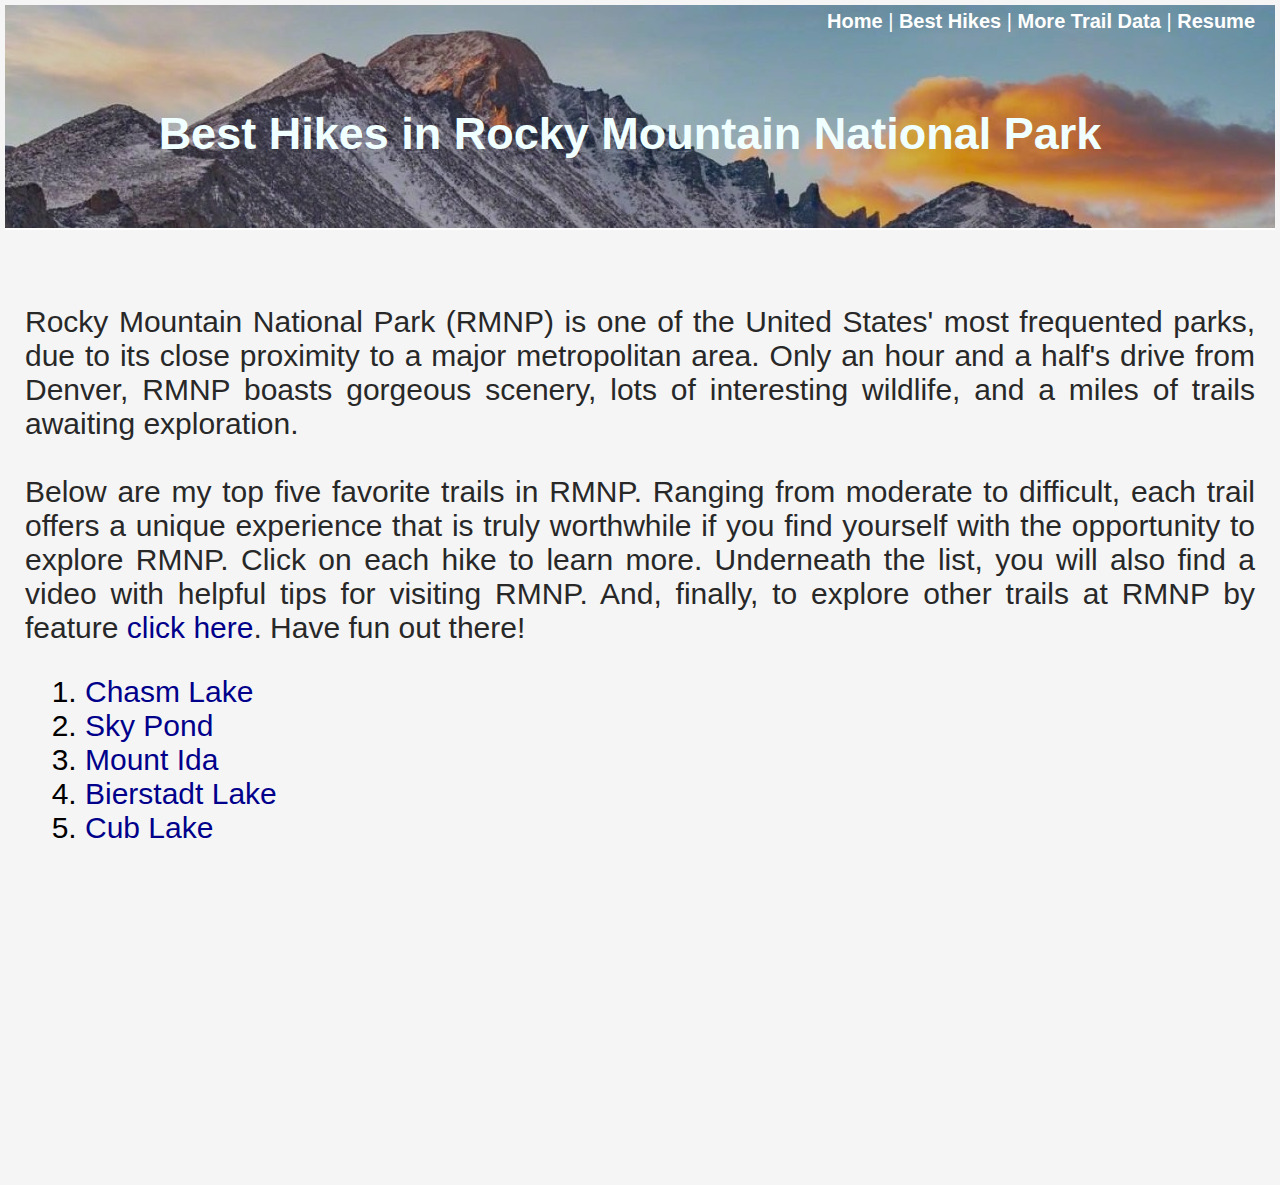
<file: index.html>
<!DOCTYPE html>
<html lang="en">
    <head>
        <meta charset="UTF-8">
        <meta name="viewport" content="width=device-width, initial-scale=1.0">
        <title>IS201 Web Project From Scratch Page</title>
        <link href="CSS/styles.css" rel="stylesheet">
    </head>
<body>
    <div class="common header">
        <a class="right navbar" href="#">Home</a> |
        <a href="topfive.html" class="navbar">Best Hikes</a> |
        <a href="tableau.html" class="navbar">More Trail Data</a> |
        <a href="https://jennifermball.github.io/is201/index.html" class="navbar">Resume</a>
        <p class="title">Best Hikes in Rocky Mountain National Park</p>

    </div>
    <div class="common mainbody">
        <p>
            Rocky Mountain National Park (RMNP) is one of the United States' most frequented parks, due to its close proximity to a major metropolitan area. Only an hour and a half's drive from Denver, RMNP boasts gorgeous scenery, lots of interesting wildlife, and a miles of trails awaiting exploration.<br><br>
            Below are my top five favorite trails in RMNP. Ranging from moderate to difficult, each trail offers a unique experience that is truly worthwhile if you find yourself with the opportunity to explore RMNP. Click on each hike to learn more. Underneath the list, you will also find a video with helpful tips for visiting RMNP. And, finally, to explore other trails at RMNP by feature <a href="tableau.html" class="blue">click here</a>. Have fun out there!
        </p>
        <div class="indent">
            <ol>
                <li class="font30"><a href="topfive.html#chasm_lake" class="blue">Chasm Lake</a></li>
                <li class="font30"><a href="topfive.html#sky_pond" class="blue">Sky Pond</a></li>
                <li class="font30"><a href="topfive.html#mt_ida" class="blue">Mount Ida</a></li>
                <li class="font30"><a href="topfive.html#lake_b" class="blue">Bierstadt Lake</a></li>
                <li class="font30"><a href="topfive.html#cub_lake" class="blue">Cub Lake</a></li>
            </ol>
        </div>
        <div class="center">
            <iframe width="560" height="315" src="https://www.youtube.com/embed/nS1CFA810BI?si=wxdqeSOfWuMqDZyV" title="YouTube video player" frameborder="0" allow="accelerometer; autoplay; clipboard-write; encrypted-media; gyroscope; picture-in-picture; web-share" allowfullscreen></iframe>
        </div>
    </div>
</body>
</html>
</file>
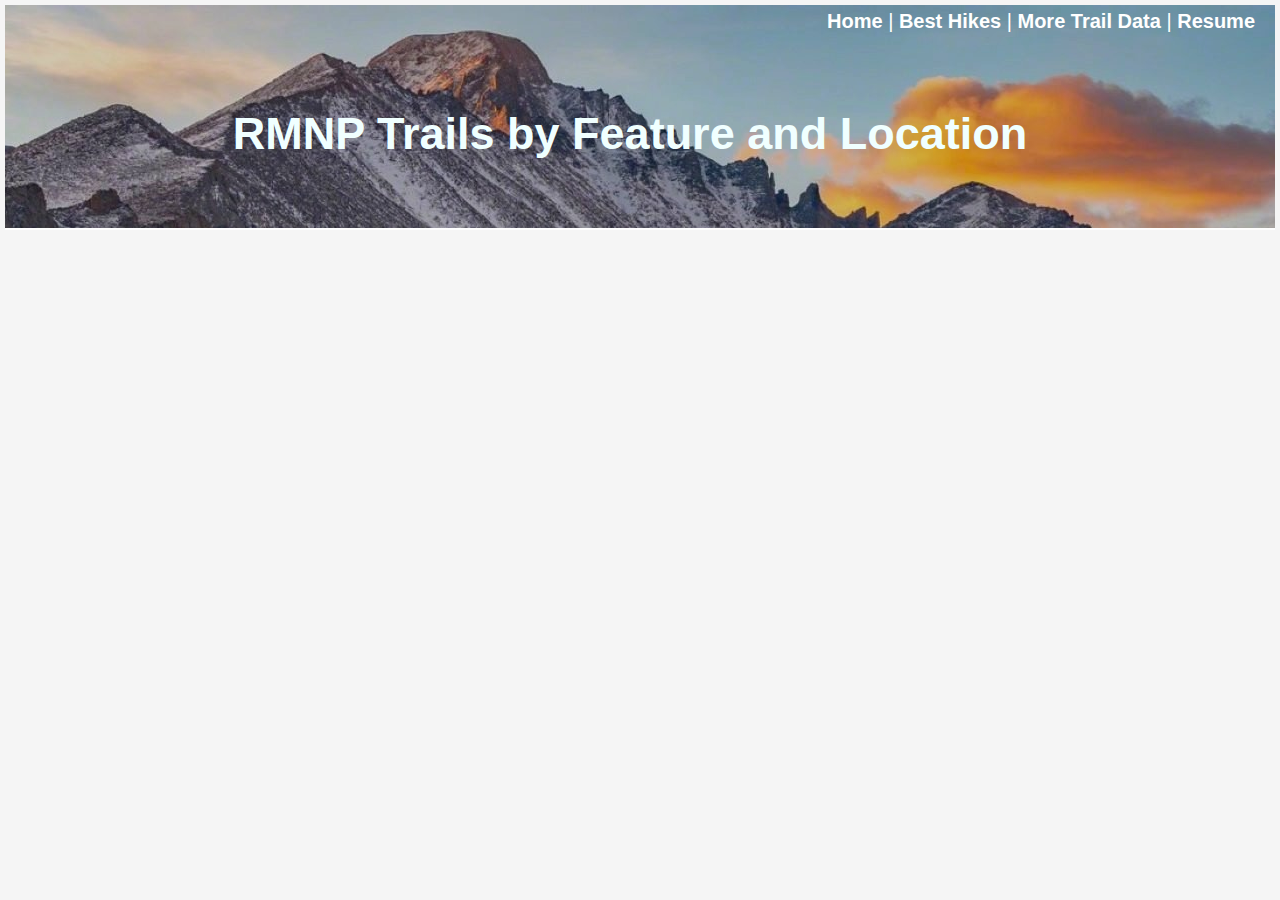
<file: tableau.html>
<!DOCTYPE html>
<html lang="en">
<head>
    <meta charset="UTF-8">
    <meta name="viewport" content="width=device-width, initial-scale=1.0">
    <title>Tableau</title>
    <link href="CSS/styles.css" rel="stylesheet">
</head>
<body>
<div class="common header">
    <a class="right navbar" href="index.html">Home</a> |
    <a href="topfive.html" class="navbar">Best Hikes</a> |
    <a href="#" class="navbar">More Trail Data</a> |
    <a href="https://jennifermball.github.io/is201/index.html" class="navbar">Resume</a>
    <p class="title">RMNP Trails by Feature and Location</p>
</div>

<div class= "common mainbody 'tableauPlaceholder'" id='viz1706214659082' style='position: relative'><noscript><a href='#'><img alt='Rocky Mountain National Park Hikes ' src='https:&#47;&#47;public.tableau.com&#47;static&#47;images&#47;Ro&#47;RockyMountain&#47;Dashboard1&#47;1_rss.png' style='border: none' /></a></noscript><object class='tableauViz'  style='display:none;'><param name='host_url' value='https%3A%2F%2Fpublic.tableau.com%2F' /> <param name='embed_code_version' value='3' /> <param name='site_root' value='' /><param name='name' value='RockyMountain&#47;Dashboard1' /><param name='tabs' value='no' /><param name='toolbar' value='yes' /><param name='static_image' value='https:&#47;&#47;public.tableau.com&#47;static&#47;images&#47;Ro&#47;RockyMountain&#47;Dashboard1&#47;1.png' /> <param name='animate_transition' value='yes' /><param name='display_static_image' value='yes' /><param name='display_spinner' value='yes' /><param name='display_overlay' value='yes' /><param name='display_count' value='yes' /><param name='language' value='en-US' /></object></div>                <script type='text/javascript'>                    var divElement = document.getElementById('viz1706214659082');                    var vizElement = divElement.getElementsByTagName('object')[0];                    vizElement.style.width='100%';vizElement.style.height=(divElement.offsetWidth*0.75)+'px';                    var scriptElement = document.createElement('script');                    scriptElement.src = 'https://public.tableau.com/javascripts/api/viz_v1.js';                    vizElement.parentNode.insertBefore(scriptElement, vizElement);                </script>
</body>
</html>
</file>
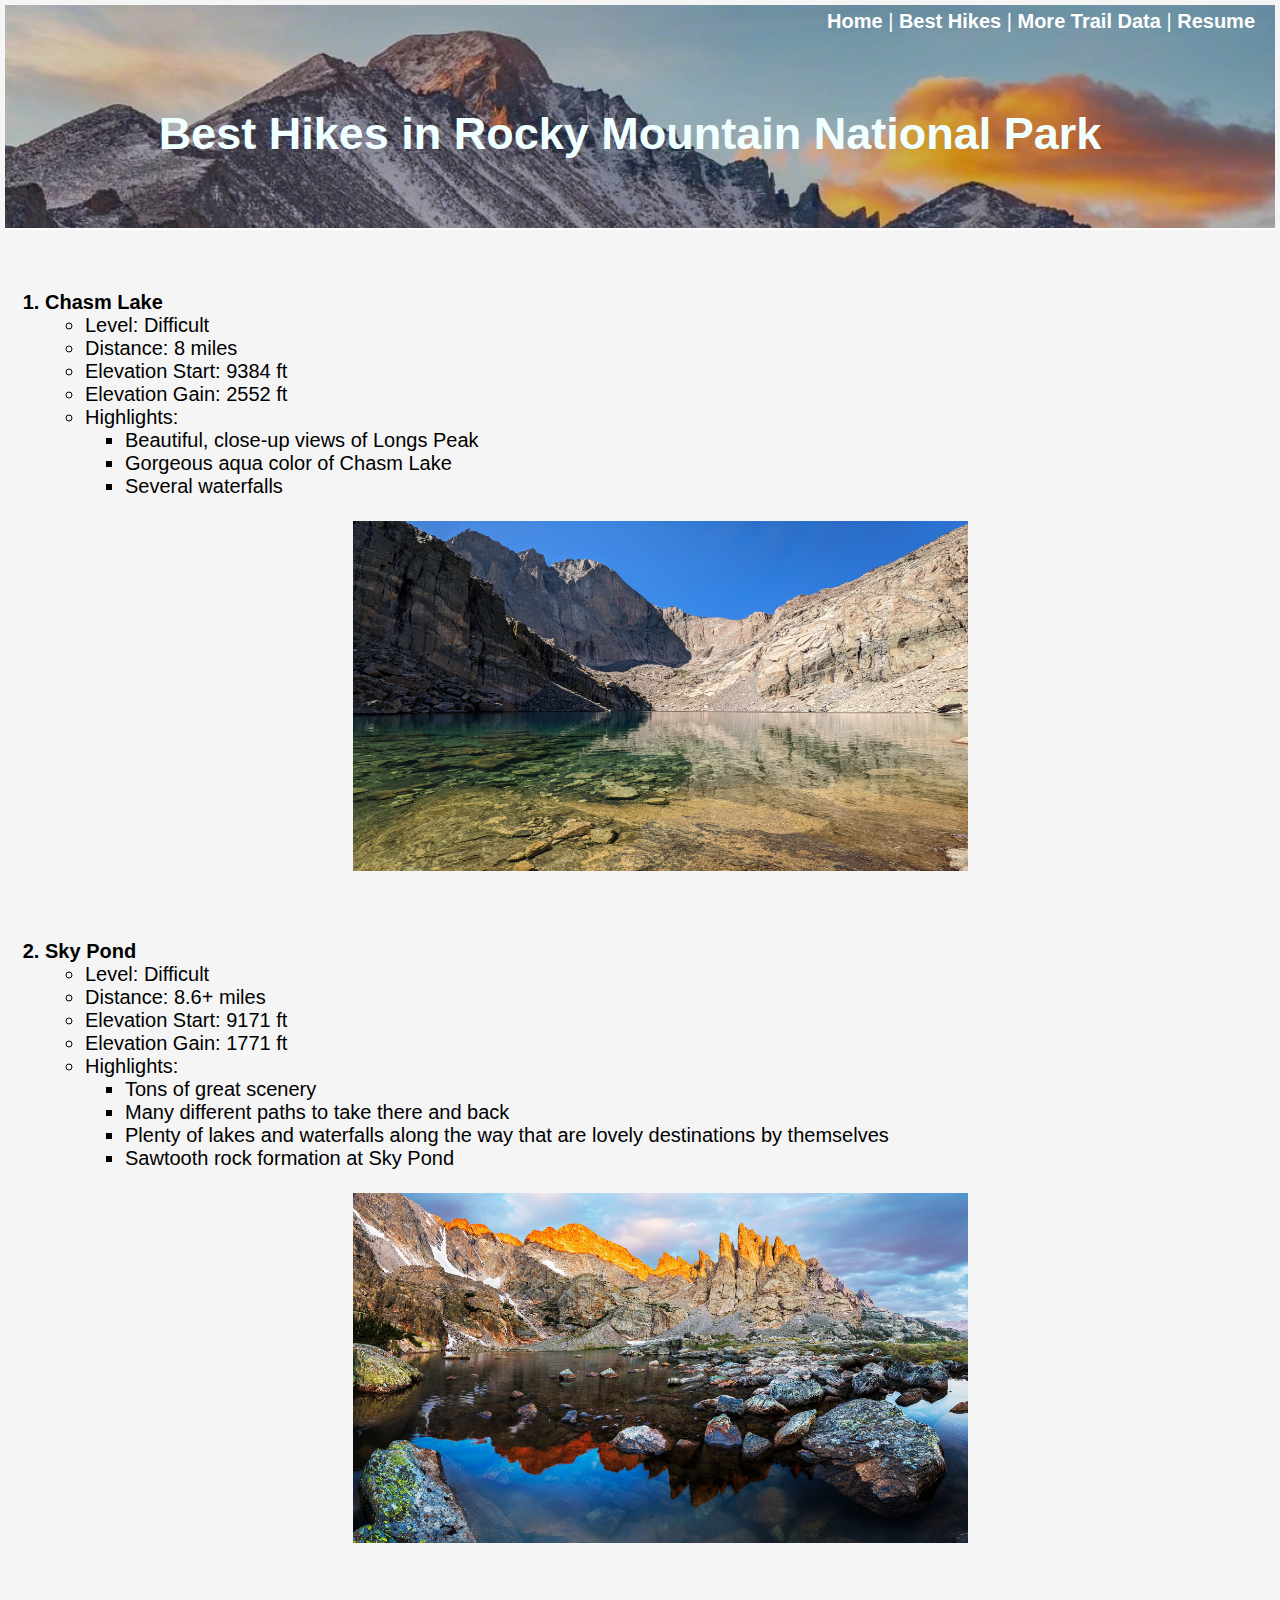
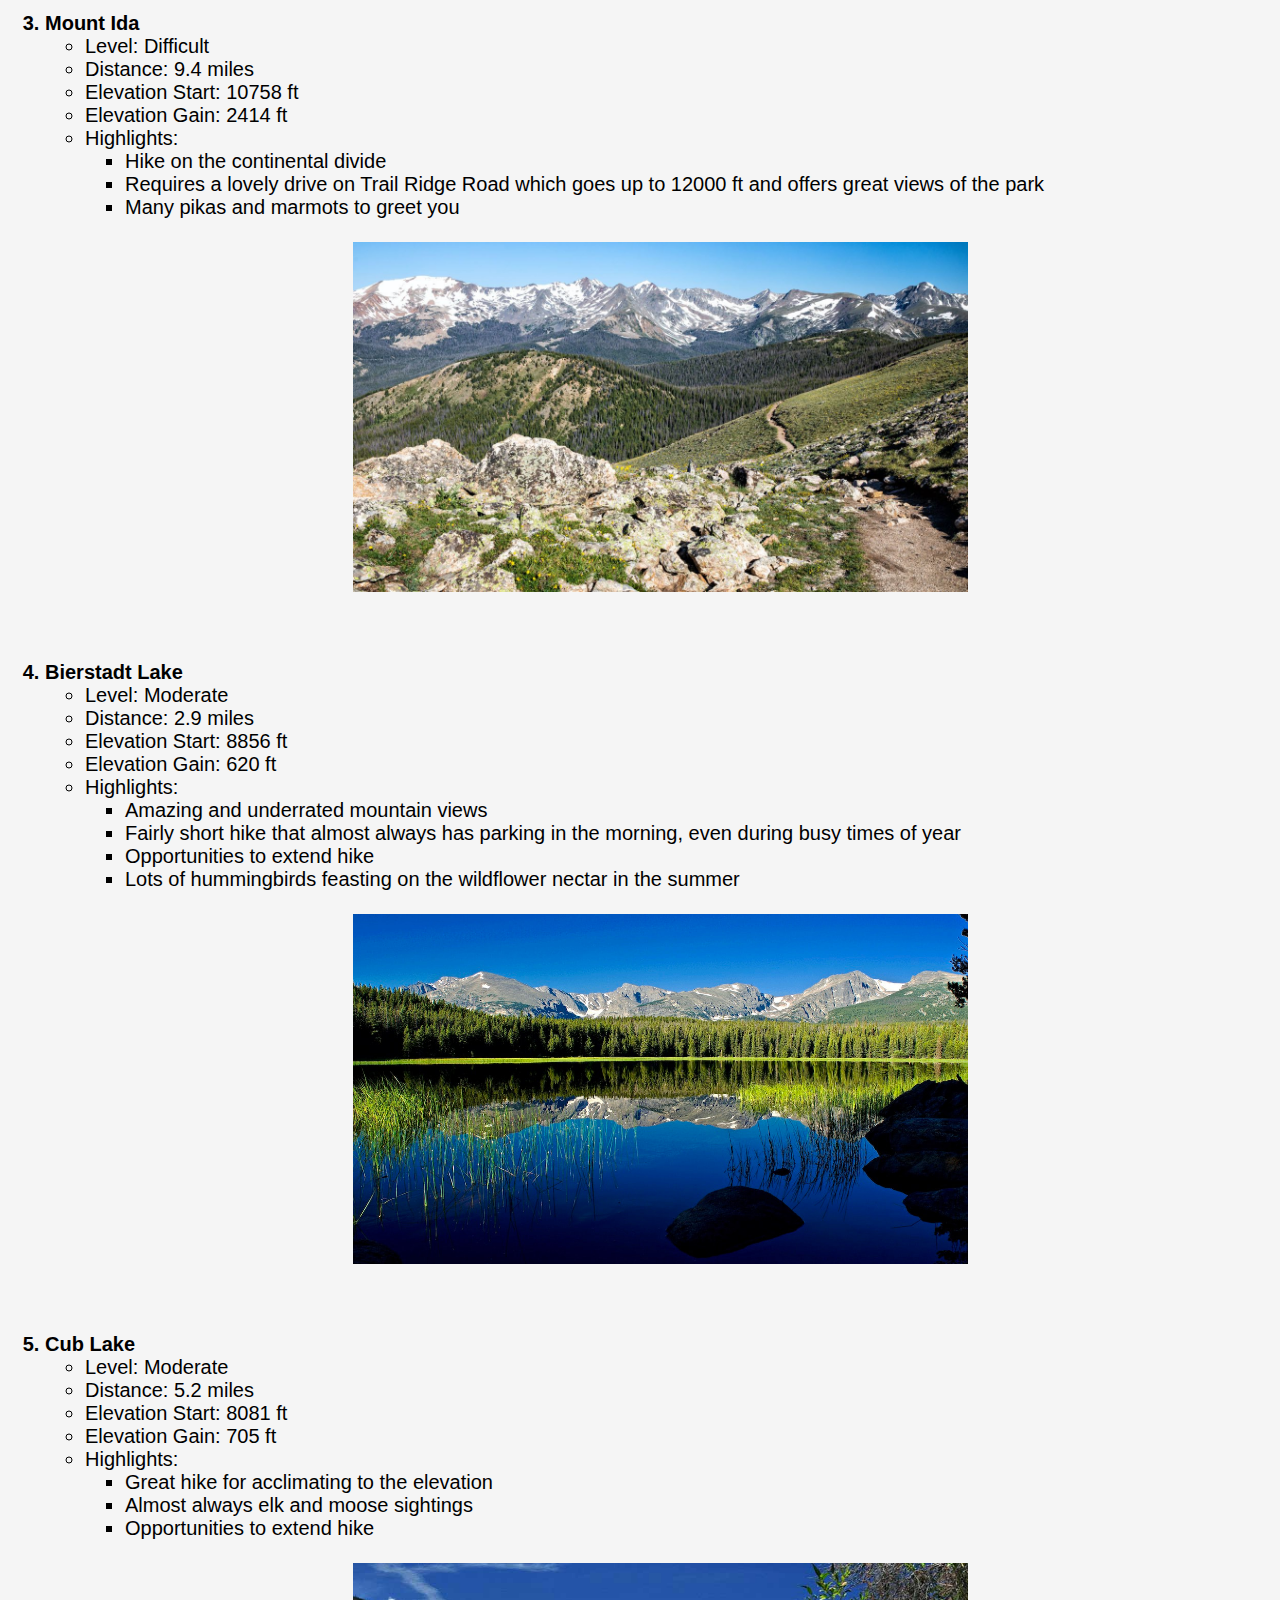
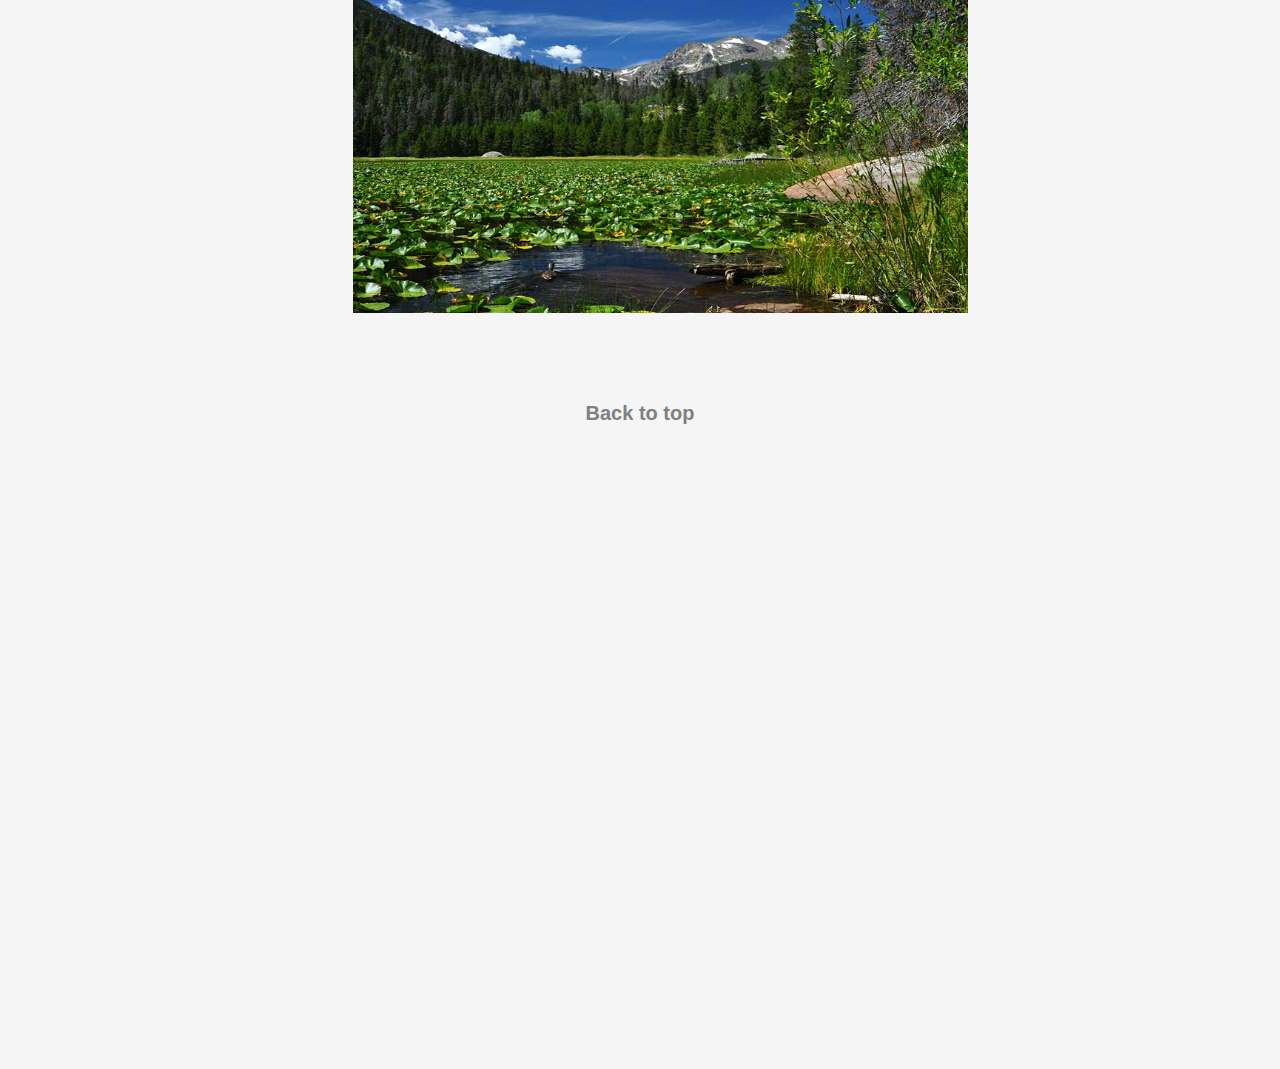
<file: topfive.html>
<!DOCTYPE html>
<html lang="en">
    <head>
        <meta charset="UTF-8">
        <meta name="viewport" content="width=device-width, initial-scale=1.0">
        <title>IS201 Web Project From Scratch Page</title>
        <link href="CSS/styles.css" rel="stylesheet">
    </head>
<body>
    <div class="common header">
        <a class="right navbar" href="index.html">Home</a> |
        <a href="#" class="navbar">Best Hikes</a> |
        <a href="tableau.html" class="navbar">More Trail Data</a> |
        <a href="https://jennifermball.github.io/is201/index.html" class="navbar">Resume</a>
        <p class="title">Best Hikes in Rocky Mountain National Park</p>
    </div>
    <div class="common mainbody">
        <br><br>
        <div>  
            <ol>
                <li class="bold"><a id="chasm_lake">Chasm Lake</a></li>
                    <ul>
                        <li>Level: Difficult</li>
                        <li>Distance: 8 miles</li>
                        <li>Elevation Start: 9384 ft</li>
                        <li>Elevation Gain: 2552 ft</li>
                        <li>Highlights: 
                            <ul>
                                <li>Beautiful, close-up views of Longs Peak</li>
                                <li>Gorgeous aqua color of Chasm Lake</li>
                                <li>Several waterfalls</li>
                            </ul>    
                    </ul><br>
                    <img src="Photos/chasmlake.jpg" alt="Chasm Lake RMNP" class="center" height="350">
                    <br><br><br>      
                <li class="bold"><a id="sky_pond">Sky Pond</a></li>
                    <ul>
                        <li>Level: Difficult</li>
                        <li>Distance: 8.6+ miles</li>
                        <li>Elevation Start: 9171 ft</li>
                        <li>Elevation Gain: 1771 ft</li>
                        <li>Highlights:</li>
                            <ul>
                                <li>Tons of great scenery</li>
                                <li>Many different paths to take there and back</li>
                                <li>Plenty of lakes and waterfalls along the way that are lovely destinations by themselves</li>
                                <li>Sawtooth rock formation at Sky Pond</li>
                            </ul>
                     </ul><br>                            
                     <img src="Photos/skypond.jpg" alt="Sky Pond RMNP" class="center" height="350"> 
                     <br><br><br>
                <li class="bold"><a id="mt_ida">Mount Ida</a></li>
                    <ul>
                        <li>Level: Difficult</li>
                        <li>Distance: 9.4 miles</li>
                        <li>Elevation Start: 10758 ft</li>
                        <li>Elevation Gain: 2414 ft</li>
                        <li>Highlights:</li>
                            <ul>
                                <li>Hike on the continental divide</li>
                                <li>Requires a lovely drive on Trail Ridge Road which goes up to 12000 ft and offers great views of the park</li>
                                <li>Many pikas and marmots to greet you</li>
                            </ul>
                    </ul><br>
                    <img src="Photos/mountida.jpg" alt="Mount Ida RMNP" class="center" height="350">
                    <br><br><br>          
                <li class="bold"><a id="lake_b">Bierstadt Lake</a></li>
                    <ul>
                        <li>Level: Moderate</li>
                        <li>Distance: 2.9 miles</li>
                        <li>Elevation Start: 8856 ft</li>
                        <li>Elevation Gain: 620 ft</li>
                        <li>Highlights:</li>
                            <ul>
                                <li>Amazing and underrated mountain views</li>
                                <li>Fairly short hike that almost always has parking in the morning, even during busy times of year</li>
                                <li>Opportunities to extend hike</li>
                                <li>Lots of hummingbirds feasting on the wildflower nectar in the summer</li>
                            </ul>
                    </ul><br>
                    <img src="Photos/lakebierstadt.jpg" alt="Bierstadt Lake Trail RMNP" class="center" height="350">
                    <br><br><br>
  
                <li class="bold"><a id="cub_lake">Cub Lake</a></li>
                    <ul>
                        <li>Level: Moderate</li>
                        <li>Distance: 5.2 miles</li>
                        <li>Elevation Start: 8081 ft</li>
                        <li>Elevation Gain: 705 ft</li>
                        <li>Highlights:</li>
                            <ul>
                                <li>Great hike for acclimating to the elevation</li>
                                <li>Almost always elk and moose sightings</li>
                                <li>Opportunities to extend hike</li>
                            </ul>
                    </ul><br>
                    <img src="Photos/cublake.jpg" alt="Cub Lake RMNP" class="center" height="350">      
                    <br><br><br> 
                </li>        
            </ol>
            <a href="#" class="center bold gray">Back to top</a>
        </div><br><br><br><br><br><br><br><br><br><br><br><br><br><br><br><br><br><br><br><br><br><br><br><br><br><br><br><br>
    </div>
</body>
</html>
</file>
<file: CSS/styles.css>
body {
    font-family: Arial, Helvetica, sans-serif;
    font-size: 20px;
    color:black;
    background-color: whitesmoke;
}

.common{
    position: absolute;
}

.header{
    text-align: right;
    color: white;
    top:5px;
    left:5px;
    right:5px;
    height:218px;
    background-image: url(../Photos/longspeaktop.jpg);
    background-repeat: no-repeat;  
    border-bottom: 2px solid white;
    padding-right: 20px;
    padding-top: 5px;
}

.mainbody{
    top: 225px;
    left: 5px;
    right: 5px;
    font-size: 20px;
}

.subheader{
    float: right;
}

.title{
    text-align: center;
    font-size: 45px;
    font-weight: bolder;
    text-align: center;
    color:azure;
    padding: 30px;
}

a{
    text-decoration: none;
}

p{
    font-size: 30px;
    text-align: justify;
    color: rgb(40, 40, 40);
    padding-left: 20px;
    padding-right: 20px;
    padding-top: 50px;
}

.indent{
    padding-left: 40px;
}

.center{
   text-align: center;
   display: block;
   margin-left: auto;
   margin-right: auto;
   width: 50%;
}

.bold{
    font-weight: bold;
}

.font30{
    font-size: 30px;
}

li{
    font-size: 20;
}

.navbar{
    font-size: 20px;
    font-weight: bold;
    color: white;
}

.gray{
    color: gray;
}

.blue{
    color: darkblue;
}
</file>
